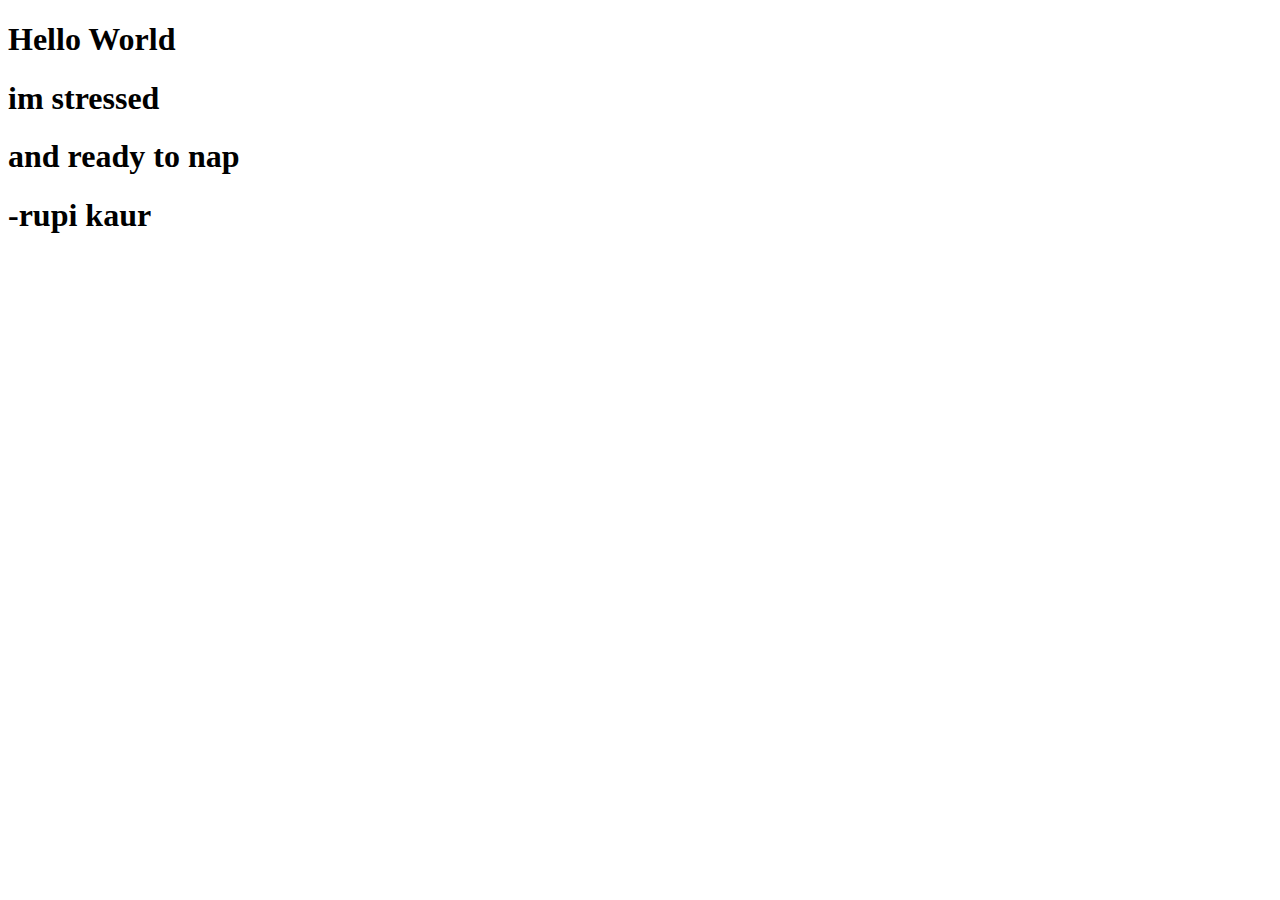
<file: index.html>
<!DOCTYPE html>
<html>
	<head>
		<title>Hello World</title>
	</head>
	<body>
		<h1>Hello World</h1>
		<h1>im stressed</h1>
		<h1>and ready to nap</h1>
		<h1>-rupi kaur</h1>
		<iframe width="560" height="315" src="https://www.youtube.com/embed/BcxeZ4Wwdn0" frameborder="0" allow="autoplay; encrypted-media" allowfullscreen></iframe>
		<iframe src="https://www.google.com/maps/embed?pb=!1m18!1m12!1m3!1d36410.10321193625!2d-117.87717209708734!3d33.83258200147854!2m3!1f0!2f0!3f0!3m2!1i1024!2i768!4f13.1!3m3!1m2!1s0x80c2b607cc3a9d5d%3A0x46256070411e4a99!2sDel+Taco!5e0!3m2!1sen!2sus!4v1538603618663" width="600" height="450" frameborder="0" style="border:0" allowfullscreen></iframe>
	</body>
</html>
</file>
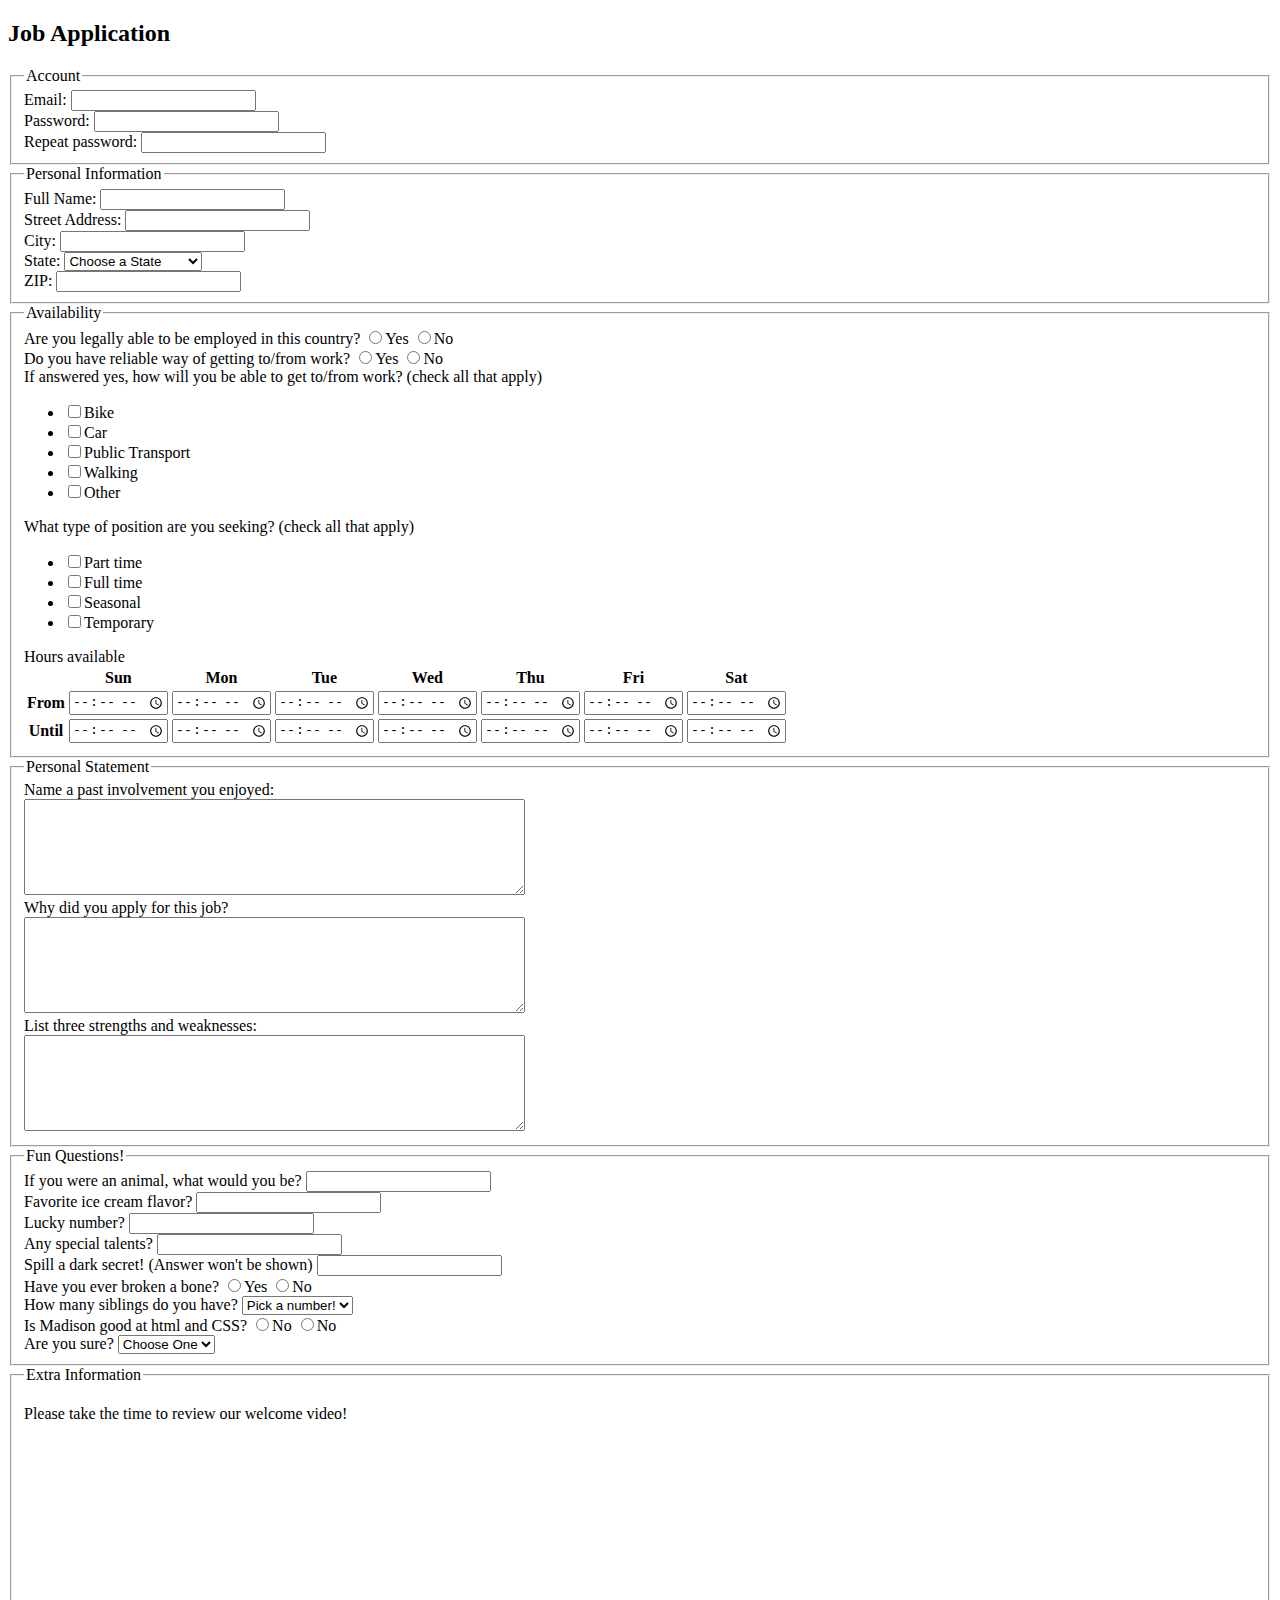
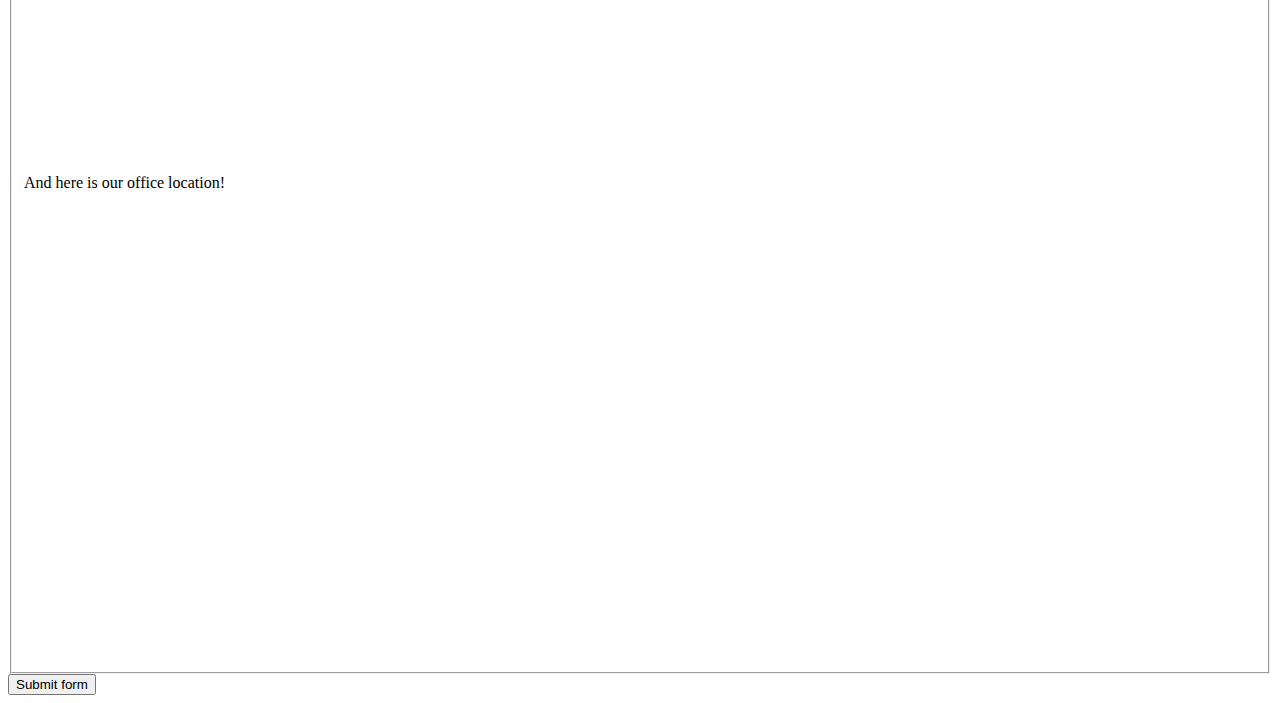
<file: jobApplicationForm.html>
<!DOCTYPE html>
<html>
<head>
	<meta charset="utf-8">
	<title>Job Application</title>
</head>
<body>

<h2>Job Application</h2>

<form action="http://gclass.alexburner.com/formtest.php" method="post">

	<fieldset>
		<legend>Account</legend>
		<div class="field">
			<label>Email:</label> 
			<input type="text" name="email">
		</div>
		<div class="field">
			<label>Password:</label> 
			<input type="password" name="password">
		</div>
		<div class="field">
			<label>Repeat password:</label> 
			<input type="password" name="password_r">
		</div>
	</fieldset>

	<fieldset>
		<legend>Personal Information</legend>
		<div class="field">
			<label>Full Name:</label> 
			<input type="text" name="name">
		</div>
		<div class="field">
			<label>Street Address:</label> 
			<input type="text" name="street">
		</div>
		<div class="field">
			<label>City:</label> 
			<input type="text" name="city">
		</div>
		<div class="field">
			<label>State:</label> 
			<select name="state">
				<option value="" selected="true">Choose a State</option>
				<option value="AL">Alabama</option>
				<option value="AK">Alaska</option>
				<option value="AZ">Arizona</option>
				<option value="AR">Arkansas</option>
				<option value="CA">California</option>
				<option value="CO">Colorado</option>
				<option value="CT">Connecticut</option>
				<option value="DE">Delaware</option>
				<option value="DC">District of Columbia</option>
				<option value="FL">Florida</option>
				<option value="GA">Georgia</option>
				<option value="HI">Hawaii</option>
				<option value="ID">Idaho</option>
				<option value="IL">Illinois</option>
				<option value="IN">Indiana</option>
				<option value="IA">Iowa</option>
				<option value="KS">Kansas</option>
				<option value="KY">Kentucky</option>
				<option value="LA">Louisiana</option>
				<option value="ME">Maine</option>
				<option value="MD">Maryland</option>
				<option value="MA">Massachusetts</option>
				<option value="MI">Michigan</option>
				<option value="MN">Minnesota</option>
				<option value="MS">Mississippi</option>
				<option value="MO">Missouri</option>
				<option value="MT">Montana</option>
				<option value="NE">Nebraska</option>
				<option value="NV">Nevada</option>
				<option value="NH">New Hampshire</option>
				<option value="NJ">New Jersey</option>
				<option value="NM">New Mexico</option>
				<option value="NY">New York</option>
				<option value="NC">North Carolina</option>
				<option value="ND">North Dakota</option>
				<option value="OH">Ohio</option>
				<option value="OK">Oklahoma</option>
				<option value="OR">Oregon</option>
				<option value="PA">Pennsylvania</option>
				<option value="RI">Rhode Island</option>
				<option value="SC">South Carolina</option>
				<option value="SD">South Dakota</option>
				<option value="TN">Tennessee</option>
				<option value="TX">Texas</option>
				<option value="UT">Utah</option>
				<option value="VT">Vermont</option>
				<option value="VA">Virginia</option>
				<option value="WA">Washington</option>
				<option value="WV">West Virginia</option>
				<option value="WI">Wisconsin</option>
				<option value="WY">Wyoming</option>
			</select>
		</div>
		<div class="field">
			<label>ZIP:</label> 
			<input type="text" name="zip">
		</div>
	</fieldset>

	<fieldset>
		<legend>Availability</legend>
		<div class="field">
			<label>Are you legally able to be employed in this country?</label>
			<input type="radio" name="legal" value="yes">Yes
			<input type="radio" name="legal" value="no">No
		</div>
		<div class="field">
			<label>Do you have reliable way of getting to/from work?</label>
			<input type="radio" name="legal" value="yes">Yes
			<input type="radio" name="legal" value="no">No
		</div>
		<div class="field">
			<label>If answered yes, how will you be able to get to/from work? (check all that apply)</label><br>
			<ul>
				<li><input type="checkbox" name="vehicle" value="bike">Bike</li>
				<li><input type="checkbox" name="vehicle" value="car">Car</li>
				<li><input type="checkbox" name="vehicle" value="public transport">Public Transport</li>
				<li><input type="checkbox" name="vehicle" value="walking">Walking</li>
				<li><input type="checkbox" name="vehicle" value="other">Other</li>
			</ul>
		</div>
		<div class="field">
			<label>What type of position are you seeking? (check all that apply)</label><br>
			<ul>
				<li><input type="checkbox" name="position_pt" value="parttime">Part time</li>
				<li><input type="checkbox" name="position_ft" value="fulltime">Full time</li>
				<li><input type="checkbox" name="position_sl" value="seasonal">Seasonal</li>
				<li><input type="checkbox" name="position_tp" value="temporary">Temporary</li>
			</ul>
		</div>
		<div class="field">
			<label>Hours available</label>
			<table>
				<tr>
					<td></td>
					<th>Sun</th>
					<th>Mon</th>
					<th>Tue</th>
					<th>Wed</th>
					<th>Thu</th>
					<th>Fri</th>
					<th>Sat</th>
				</tr>
				<tr>
					<th>From</th>
					<td><input type="time" size="5" name="su_from"></td>
					<td><input type="time" size="5" name="mo_from"></td>
					<td><input type="time" size="5" name="tu_from"></td>
					<td><input type="time" size="5" name="we_from"></td>
					<td><input type="time" size="5" name="th_from"></td>
					<td><input type="time" size="5" name="fr_from"></td>
					<td><input type="time" size="5" name="sa_from"></td>
				</tr>
				<tr>
					<th>Until</th>
					<td><input type="time" size="5" name="su_until"></td>
					<td><input type="time" size="5" name="mo_until"></td>
					<td><input type="time" size="5" name="tu_until"></td>
					<td><input type="time" size="5" name="we_until"></td>
					<td><input type="time" size="5" name="th_until"></td>
					<td><input type="time" size="5" name="fr_until"></td>
					<td><input type="time" size="5" name="sa_until"></td>
				</tr>
			</table>
		</div>
	</fieldset>

	<fieldset>
		<legend>Personal Statement</legend>
		<div class="field">
			<label>Name a past involvement you enjoyed:</label><br>
			<textarea name="deserve" rows="6" cols="60"></textarea>
		</div>
		<div class="field">
			<label>Why did you apply for this job?</label><br>
			<textarea name="apply" rows="6" cols="60"></textarea>
		</div>
		<div class="field">
			<label>List three strengths and weaknesses:</label><br>
			<textarea name="strengths" rows="6" cols="60"></textarea>
		</div>
	</fieldset>

	
	<fieldset>
		<legend>Fun Questions!</legend>
		<div class="field">
			<label>If you were an animal, what would you be?</label> 
			<input type="text" name="animal">
		</div>
		<div class="field">
			<label>Favorite ice cream flavor?</label> 
			<input type="text" name="flavor">
		</div>
		<div class="field">
			<label>Lucky number?</label> 
			<input type="text" name="number">
		</div>
		<div class="field">
			<label>Any special talents?</label> 
			<input type="text" name="talents">
		</div>
		<div class="field">
			<label>Spill a dark secret! (Answer won't be shown) </label> 
			<input type="password" name="secret">
		</div>
		<div class="field">
			<label>Have you ever broken a bone?</label>
			<input type="radio" name="bone" value="yes">Yes
			<input type="radio" name="bone" value="no">No
		</div>
		<div class="field">
			<label>How many siblings do you have?</label> 
			<select name="state">
				<option value="" selected="true">Pick a number!</option>
				<option value="0">0</option>
				<option value="1">1</option>
				<option value="2">2</option>
				<option value="3">3</option>
				<option value="4">4</option>
				<option value="5">5</option>
				<option value="6+">6+ (yikes) </option>
			</select>
		</div>
		<div class="field">
			<label>Is Madison good at html and CSS?</label>
			<input type="radio" name="Madison" value="no">No
			<input type="radio" name="Madison" value="no">No
		</div>
		<div class="field">
			<label>Are you sure?</label> 
			<select name="state">
				<option value="" selected="true">Choose One</option>
				<option value="yes">yes</option>
				<option value="yes">yes</option>
				<option value="yes">yes</option>
				<option value="yes">yes</option>
				<option value="yes">yes</option>
				<option value="yes">yes</option>
				<option value="yes">yes</option>
				<option value="yes">yes</option>
				<option value="yes">yes</option>
				<option value="yes">yes</option>
				<option value="yes">yes</option>
				<option value="yes">yes</option>
				<option value="yes">yes</option>
				<option value="yes">yes</option>
				<option value="yes">yes</option>
				<option value="yes">yes</option>
			</select>
		</div>
	</fieldset>
	
	<fieldset>
		<legend>Extra Information</legend>
		<p>
			Please take the time to review our welcome video!
		</p>
		<iframe width="560" height="315" src="https://www.youtube.com/embed/hBsP1N89pYU" frameborder="0" allow="autoplay; encrypted-media" allowfullscreen></iframe>
		<p>
			And here is our office location!
		</p>
		<iframe src="https://www.google.com/maps/embed?pb=!1m18!1m12!1m3!1d46102.90440138068!2d128.63805280218696!3d-7.131398908260716!2m3!1f0!2f0!3f0!3m2!1i1024!2i768!4f13.1!3m3!1m2!1s0x2d1955215daa1457%3A0x8819fe9f4f56ba37!2sShunda+Plafon+Batu+Merah!5e0!3m2!1sen!2sus!4v1539905659693" width="600" height="450" frameborder="0" style="border:0" allowfullscreen></iframe>
	</fieldset>
	<input type="submit" value="Submit form">

</form>
</body>
</html>
</file>
